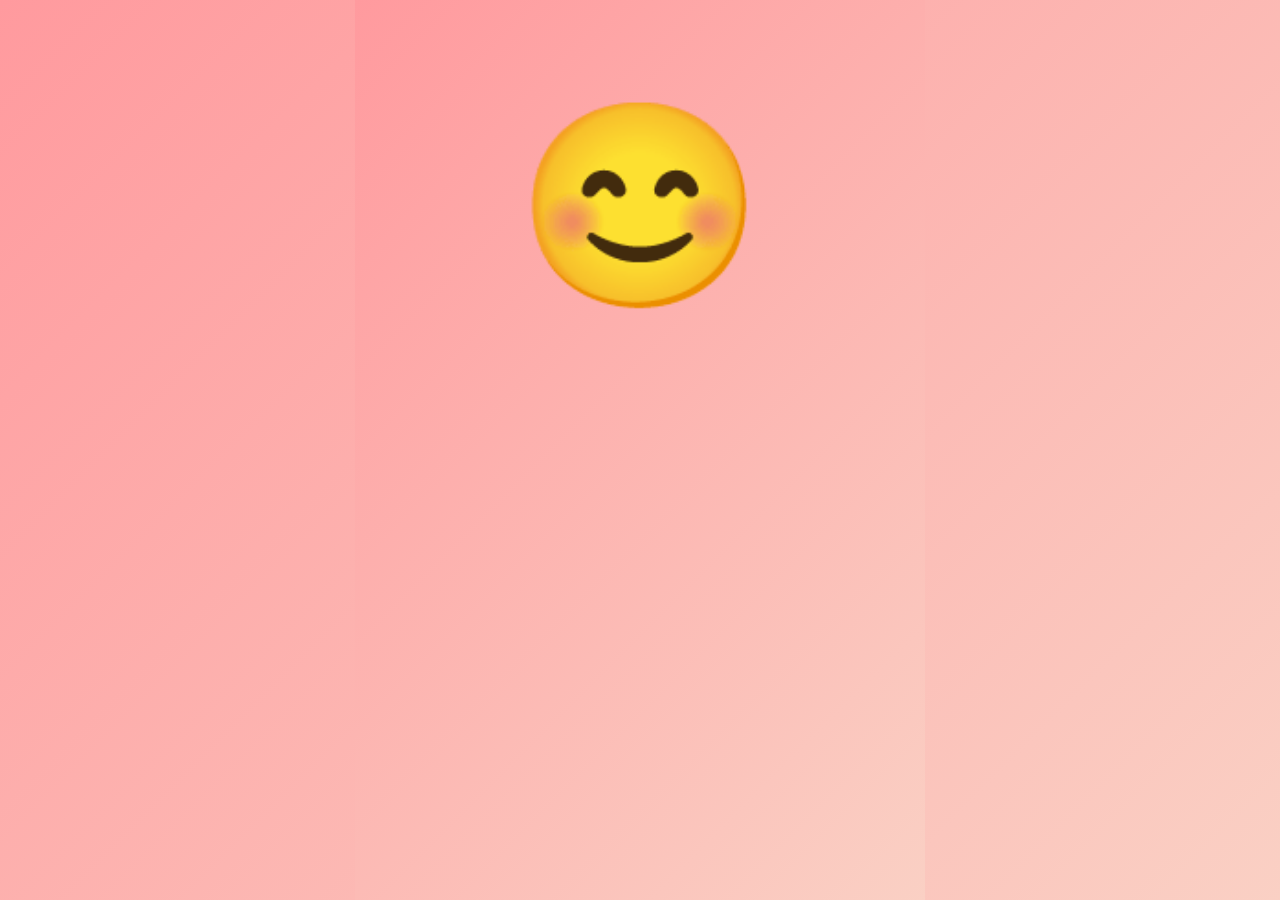
<file: index.html.html>
<!DOCTYPE html>
<html lang="ru">
<head>
    <meta charset="UTF-8">
    <meta name="viewport" content="width=device-width, initial-scale=1.0">
    <title>Добро пожаловать!</title>
    <style>
        body, html {
            margin: 0;
            padding: 0;
            height: 100%;
            font-family: Arial, sans-serif;
            background: linear-gradient(135deg, #ff9a9e, #fad0c4);
            display: flex;
            justify-content: center;
            align-items: center;
            overflow: hidden;
        }

        .container {
            text-align: center;
            color: white;
        }

        .smiley {
            font-size: 200px;
            animation: fadeOut 3s forwards;
        }

        @keyframes fadeOut {
            0% { opacity: 1; }
            100% { opacity: 0; }
        }

        .welcome-text {
            font-size: 2em;
            margin: 20px 0;
            opacity: 0;
            animation: fadeIn 1s forwards;
            animation-delay: 1.5s;
        }

        @keyframes fadeIn {
            0% { opacity: 0; }
            100% { opacity: 1; }
        }

        .video-container {
            margin: 20px 0;
            opacity: 0;
            animation: fadeIn 1s forwards;
            animation-delay: 2s;
        }

        iframe {
            border: 5px solid white;
            border-radius: 10px;
            box-shadow: 0 0 20px rgba(0, 0, 0, 0.5);
        }

        .next-button {
            margin-top: 20px;
            padding: 10px 20px;
            font-size: 1.2em;
            color: white;
            background: #ff6f61;
            border: none;
            border-radius: 5px;
            cursor: pointer;
            opacity: 0;
            animation: fadeIn 1s forwards;
            animation-delay: 2s;
            transition: background 0.3s ease;
        }

        .next-button:hover {
            background: #ff3b2f;
        }

        .info-button {
            margin-top: 20px;
            padding: 10px 20px;
            font-size: 1.2em;
            color: white;
            background: #4CAF50;
            border: none;
            border-radius: 5px;
            cursor: pointer;
            opacity: 0;
            animation: fadeIn 1s forwards;
            animation-delay: 2.5s;
            transition: background 0.3s ease;
        }

        .info-button:hover {
            background: #45a049;
        }

        .hidden {
            display: none;
        }

        .info-text {
            font-size: 1.5em;
            margin-top: 20px;
            opacity: 0;
            animation: fadeIn 1s forwards;
        }
    </style>
</head>
<body>
    <div class="container">
        <div class="smiley">😊</div>
        <div class="welcome-text">Добро пожаловать!</div>
        <div class="video-container">
            <iframe width="560" height="315" src="https://rutube.ru/video/private/7c2bd7d0e09ca542a7d61f0985538f0d/?p=ZWi7P8ObBImf2e6p5_1CUg" frameborder="0" allow="accelerometer; autoplay; clipboard-write; encrypted-media; gyroscope; picture-in-picture" allowfullscreen></iframe>
        </div>
        <button class="next-button" onclick="window.location.href='toxcik/3.html'">Далее</button>

    </div>

    <script>
        // Инициализация Telegram Web App
        const tg = window.Telegram.WebApp;

        // Показать основную кнопку
        tg.MainButton.setText("Закрыть");
        tg.MainButton.show();
        tg.MainButton.onClick(() => {
            tg.close();
        });

        function showInfo() {
            const infoText = document.querySelector('.info-text');
            infoText.classList.remove('hidden');
            infoText.style.animation = 'fadeIn 1s forwards';
        }
    </script>
    <script src="https://telegram.org/js/telegram-web-app.js"></script>
</body>
</html>
</file>
